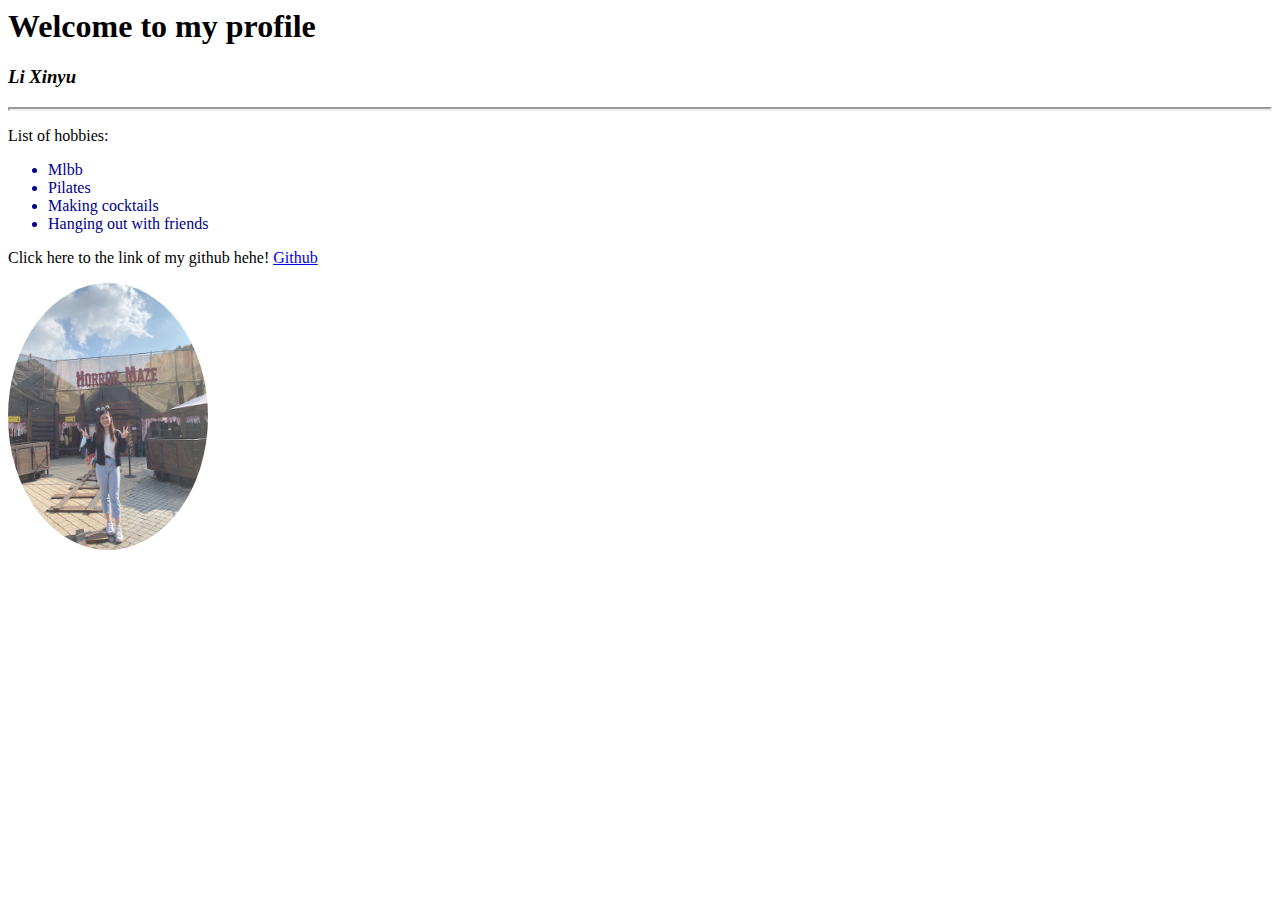
<file: assignment/index.html>
<html>
    <head>
        <link rel="stylesheet" href="styles.css" />
        <title> My Profile:</title>
    </head> 
    <body>
        <h1> Welcome to my profile</h1>
        <h3> Li Xinyu </h3>
        <hr class="lineDesign">
        <p> List of hobbies: </p>
            <ul>
                <li>Mlbb</li> 
                <li>Pilates</li>
                <li>Making cocktails</li>
                <li>Hanging out with friends</li>
            </ul>
        <p>Click here to the link of my github hehe! <a href="https://github.com/xinyli-zzz" />Github</p> 
        <img class="formatClass" src="../assets/images/IMG_4980.jpg"/>
    </body>
</html>
</file>
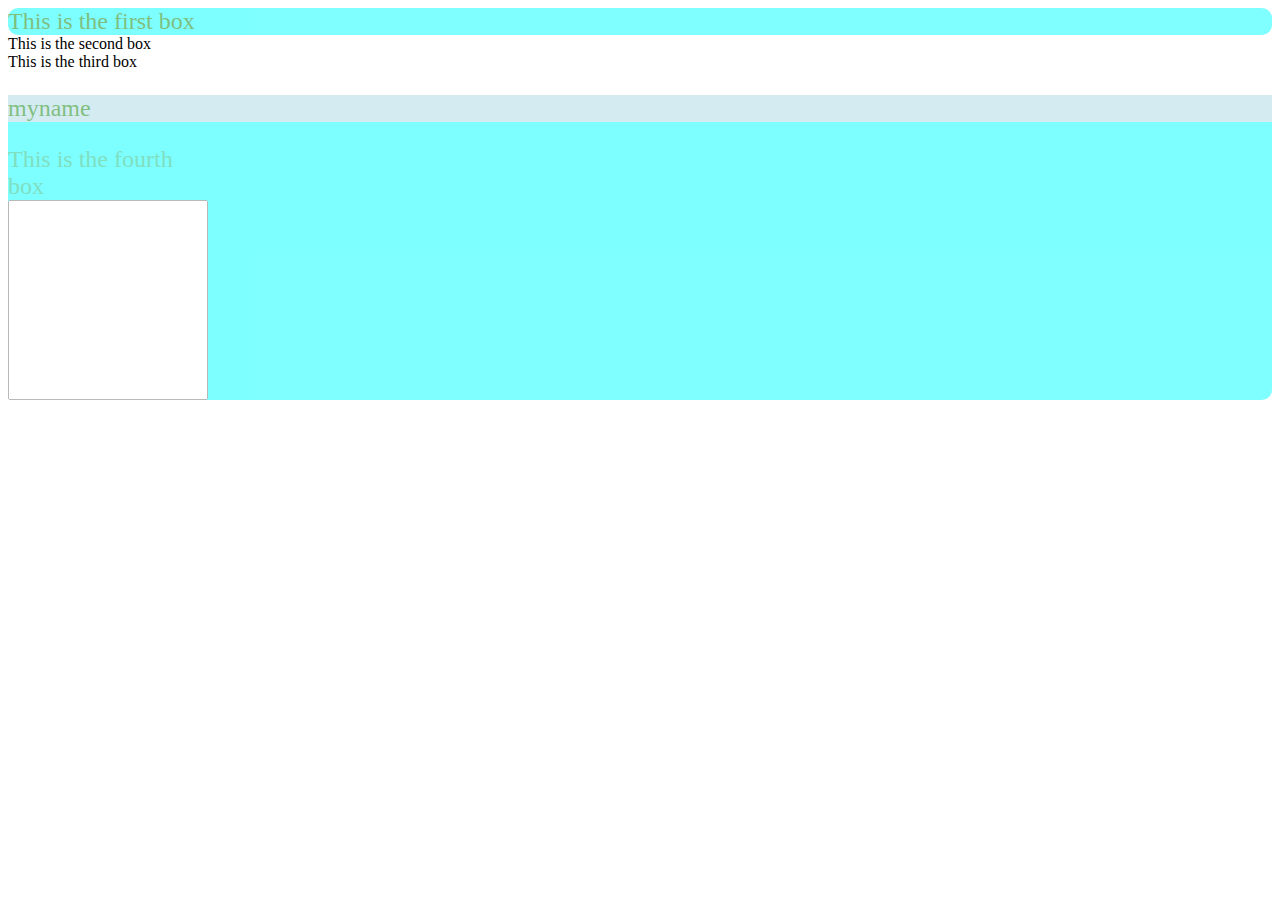
<file: src/index2.html>
<html>
    <head>
        <link rel="stylesheet" href="styles.css" />
        <title>My Profile</title>
    </head>
    <body>
        <div>This is the first box</div>
        </div>This is the second box <div>
        </div id="backgroundRed">This is the third box <div>
            <p>myname</p> 
        <div class="bigFont avatar">This is the fourth box</div>
        <form> 
            <input class="fix-width" id="address" type ="text" />
        </form>
    </body>
</html>
</file>
<file: assignment/styles.css>
p {
    background-color: white;
}

li {
    color:darkblue;
}

h3 {
    font-style:italic;
}

img {
    opacity: 0.8;
    border-radius: 50%;
}

.formatClass {
    width:200px;
    font: size 12px;
    background-color:darkblue;
}


.lineDesign{
    display:block;
    margin-block-start: 1em;
    margin-block-end: 1em;
    border-style:inset;
    border-width:2px
}
</file>
<file: src/styles.css>
p {
    background-color: lightblue;
}

li {
    color:darkblue;
}

h3 {
    font-style:italic;
}

img {
    opacity: 0.8;
    border-radius: 50%;
}

.avatar {
    width:200px;
}

div {
    color: green;
    size: 24px;
    background-color: aqua;
    font-size: x-large;
    opacity: 0.5;
    border-radius: 10px;
    ea-inset-top;
    large;
}

.bigFont:hover {
    font-size: 36px;
    color: red;
    background-color: lightblue;
}

#backgroundRed { 
    background-color: Red;

}

#address{
    height:200px
}

.fix-Width{
    width:200px
}
</file>
